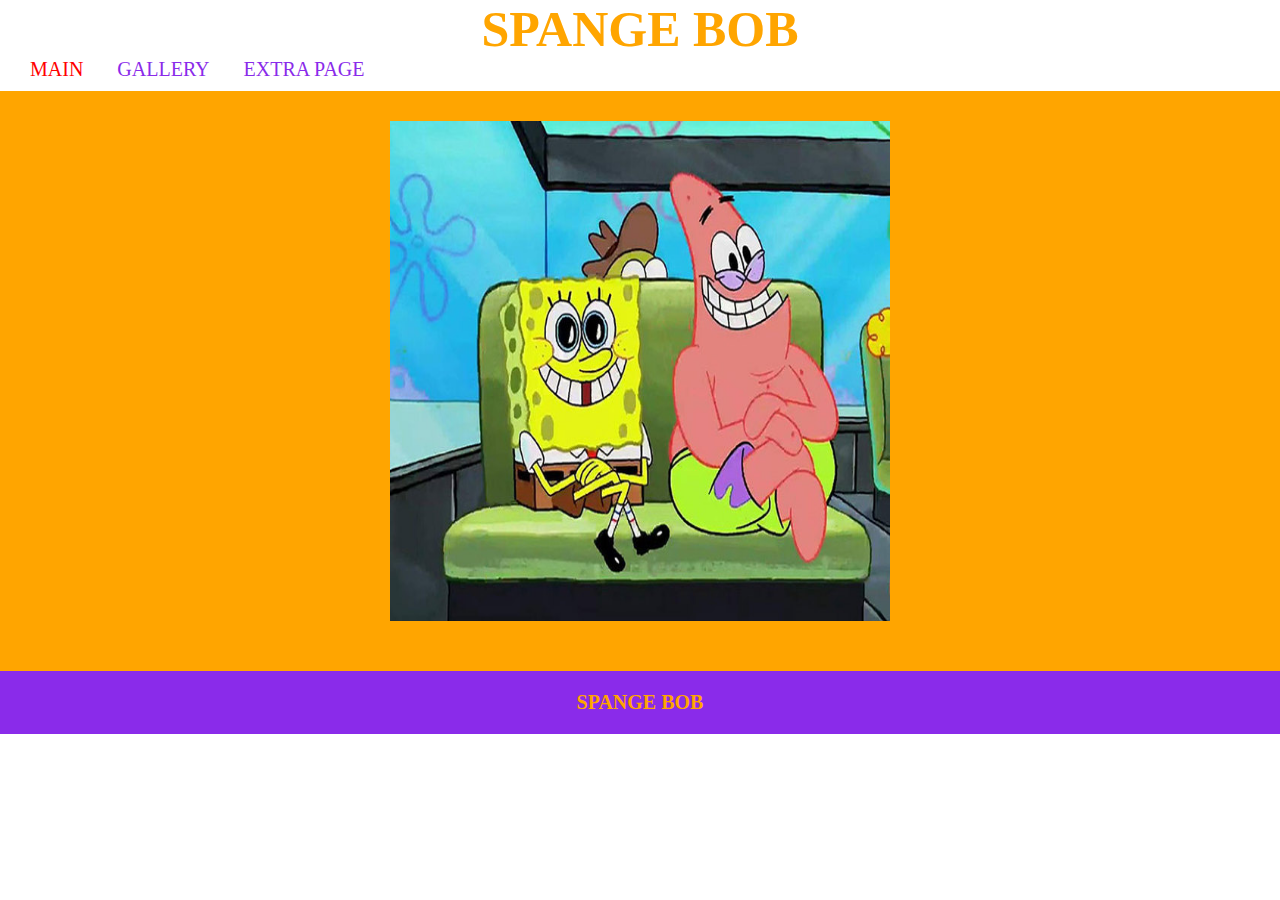
<file: index.html>
<!DOCTYPE html>
<html lang="en">
<head>
  <meta charset="UTF-8">
  <meta http-equiv="X-UA-Compatible" content="IE=edge">
  <meta name="viewport" content="width=device-width, initial-scale=1.0">
  <link rel="stylesheet" href="./assets/style.css">
  <title>Document</title>
</head>
<body class="body">
  <div>
    <h1 class="h1">Spange Bob</h1>
    <nav>
      <a href="" class="link link-active">Main</a>
      <a href="./gallery.html" class="link">Gallery</a>
      <a href="./index2.html" class="link">Extra page</a>
    </nav>
    <section class="main">
      <div class="wrapper">
        <img src="./assets/images/all2.jpg" alt="" width="500" height="500">
      </div>
    </section>
    <footer class="footer">
      <h2 class="h2">
        Spange Bob</h2>
    </footer>
  </div>
</body>
</html>
</file>
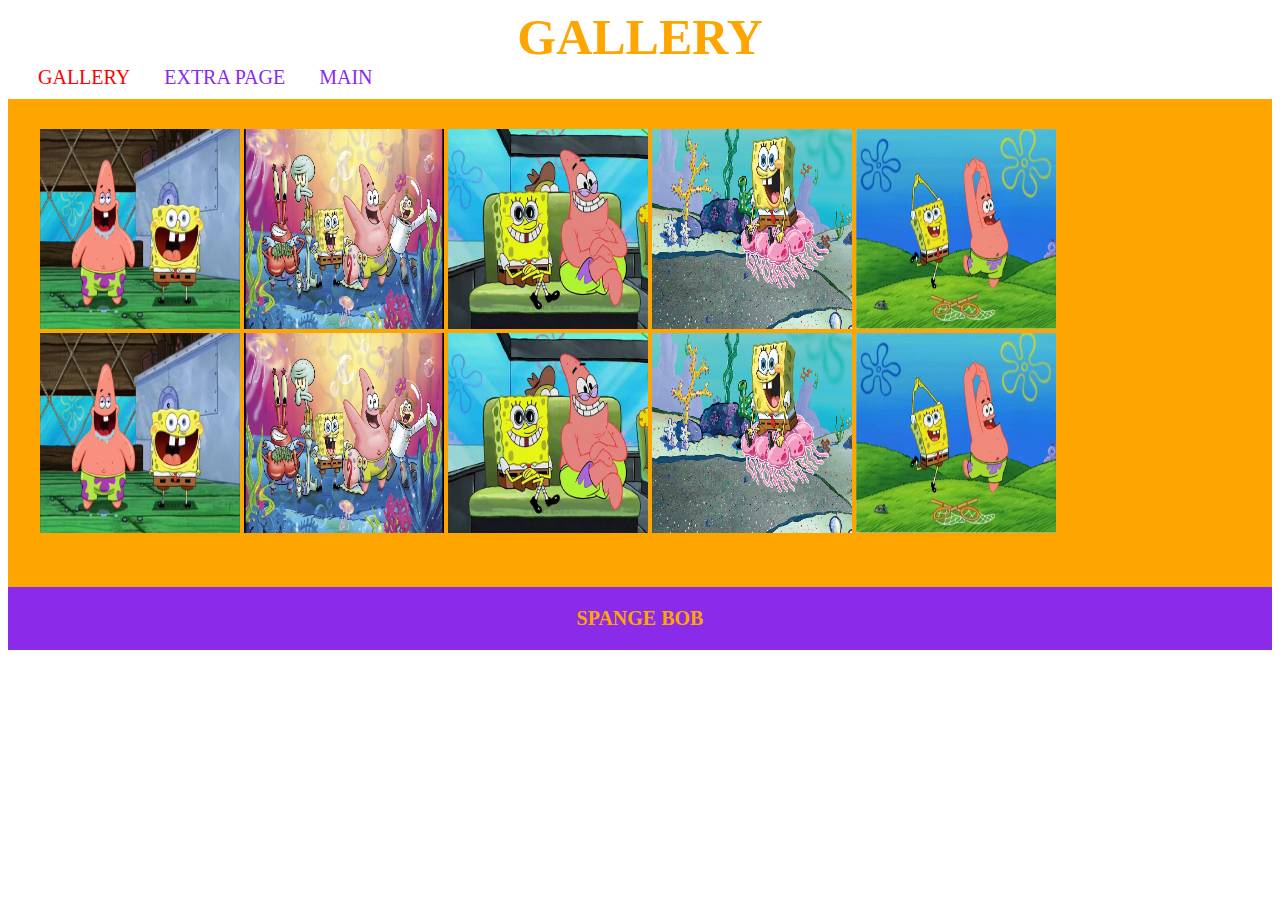
<file: gallery.html>
<!DOCTYPE html>
<html lang="en">
<head>
  <meta charset="UTF-8">
  <meta http-equiv="X-UA-Compatible" content="IE=edge">
  <meta name="viewport" content="width=device-width, initial-scale=1.0">
  <link rel="stylesheet" href="./assets/style.css">
  <title>Document</title>
</head>
<body>
  <h1 class=" h1">Gallery</h1>
  <nav>
    <a href="" class="link link-active">Gallery</a>
    <a href="./index2.html" class="link">Extra page</a>
    <a href="./index.html" class="link">Main</a>
  </nav>
  <section class="main">
    <div class="wrapper2">
      <img src="./assets/images/12805100154402313.jpg" alt="" width="200" height="200">
      <img src="./assets/images/all.jpg" alt="" width="200" height="200">
      <img src="./assets/images/all2.jpg" alt="" width="200" height="200">
      <img src="./assets/images/all4.jpg" alt="" width="200" height="200">
      <img src="./assets/images/friends.jpg" alt="" width="200" height="200">
      <img src="./assets/images/12805100154402313.jpg" alt="" width="200" height="200">
      <img src="./assets/images/all.jpg" alt="" width="200" height="200">
      <img src="./assets/images/all2.jpg" alt="" width="200" height="200">
      <img src="./assets/images/all4.jpg" alt="" width="200" height="200">
      <img src="./assets/images/friends.jpg" alt="" width="200" height="200">
    </div>
  </section>
  <footer class="footer">
    <h2 class="h2">
      Spange Bob
    </h2>
  </footer>
</body>
</html>
</file>
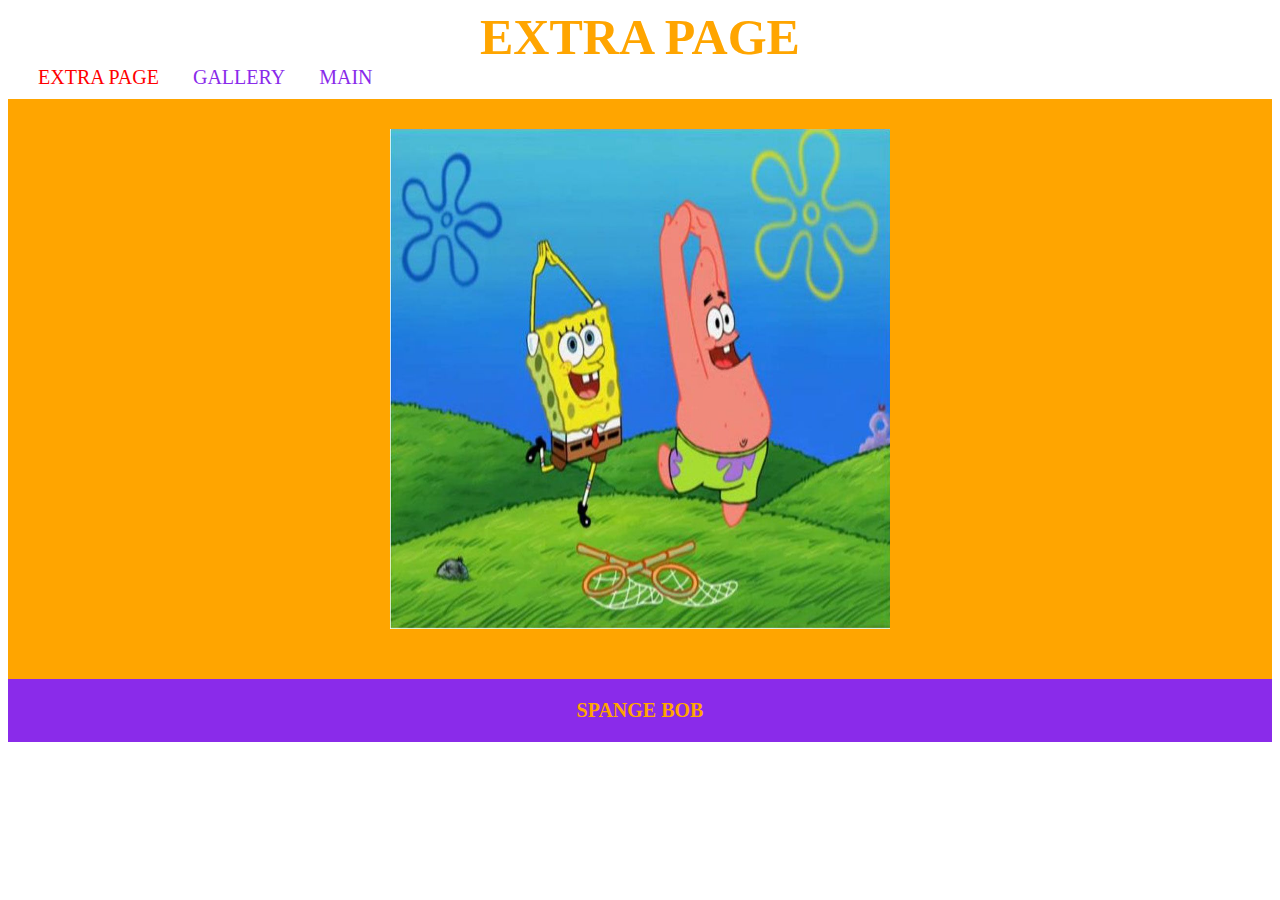
<file: index2.html>
<!DOCTYPE html>
<html lang="en">
<head>
  <meta charset="UTF-8">
  <meta http-equiv="X-UA-Compatible" content="IE=edge">
  <meta name="viewport" content="width=device-width, initial-scale=1.0">
  <link rel="stylesheet" href="./assets/style.css">
  <title>Document</title>
</head>
<body>
  <h1 class=" h1">Extra page</h1>
  <nav>
    <a href="" class="link link-active">Extra page</a>
    <a href="./gallery.html" class="link">Gallery</a>
    <a href="./index.html" class="link">Main</a>
  </nav>
  <section class="main">
    <div class="wrapper2">
        <div class="wrapper">
            <img src="./assets/images/friends.jpg" alt="" width="500" height="500">
          </div>
    </div>
  </section>
  <footer class="footer">
    <h2 class="h2">
      Spange Bob
    </h2>
  </footer>
</body>
</html>
</file>
<file: assets/style.css>
@import url(./skafolding.css);
@import url(./skafolding.css);

.h1 {
  font-size: 50px;
  color: #ffa500;
  text-transform: uppercase;
  text-align: center;
  margin-top: 0px;
  margin-bottom: 0px;
}

.main {
  padding-bottom: 50px;
  padding-top: 30px;
  background-color: #ffa500;
  margin-top: 10px;
}

.link {
  font-size: 20px;
  text-decoration: none;
  color: #8a2bea;
  text-transform: uppercase;
  margin-left: 30px;
}

.link-active {
  color: #ff0000;
}

.gallery {
  font-size: 50px;
  color: #ffa500;
  text-transform: uppercase;
  text-align: center;
  margin-top: 0px;
  margin-bottom: 0px;
}

.h2 {
  font-size: 20px;
  color: #ffa500;
  margin-top: 0px;
  margin-bottom: 0px;
  text-transform: uppercase;
}
</file>
